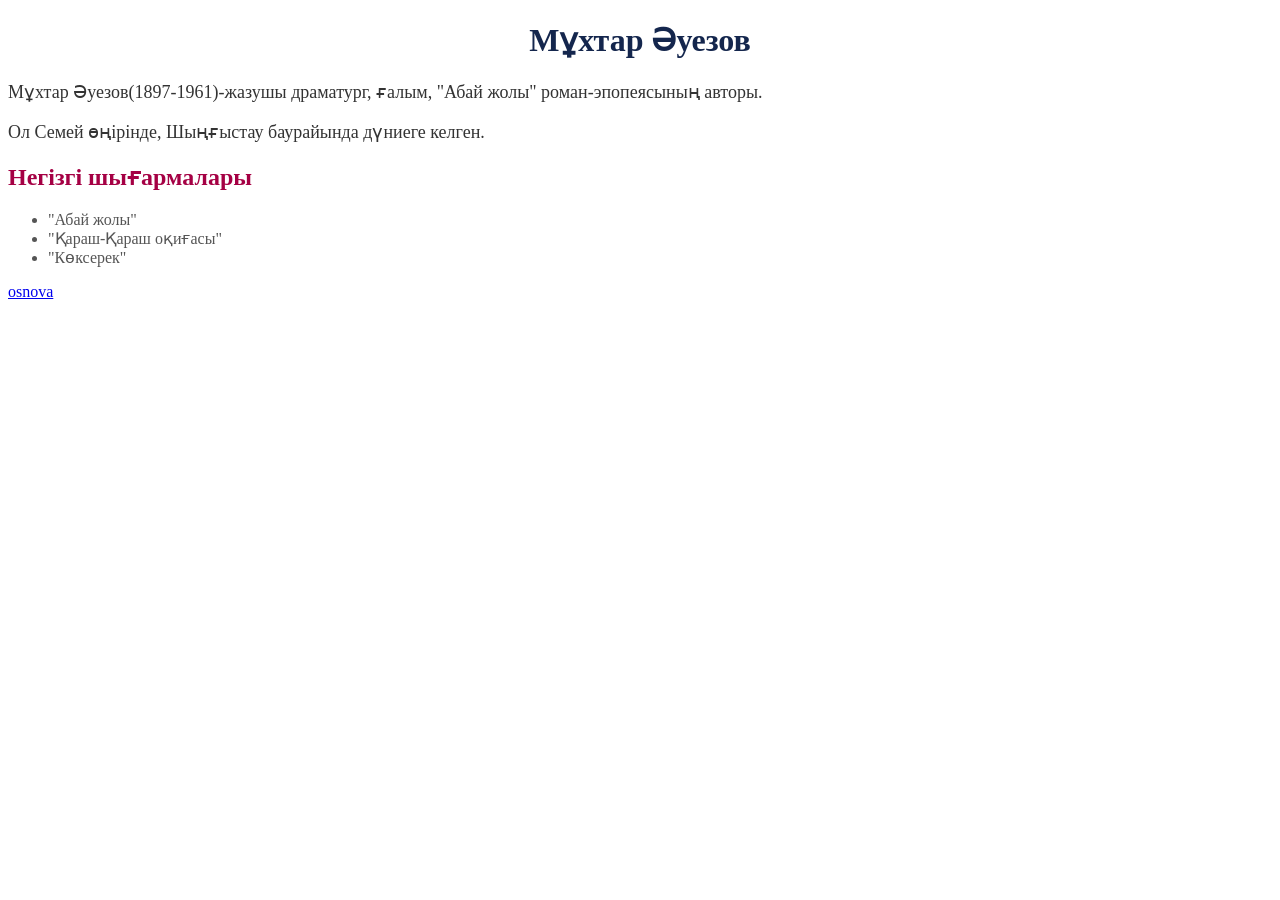
<file: adinok/3-shi/index.html>
<!DOCTYPE html>
<html lang="en">
<head>
    <meta charset="UTF-8">
    <meta name="viewport" content="width=device-width, initial-scale=1.0">
    <title>Document</title>

    <link rel="stylesheet" href="style.css">
       
</head>
<body>
    <h1>Мұхтар Әуезов</h1>
    <p>Мұхтар Әуезов(1897-1961)-жазушы драматург, ғалым, "Абай жолы" роман-эпопеясының авторы.</p>
    <p>Ол Семей өңірінде, Шыңғыстау баурайында дүниеге келген.</p>
    <h2>Негізгі шығармалары</h2>
    <ul>
        <li>"Абай жолы"</li>
        <li>"Қараш-Қараш оқиғасы"</li>
        <li>"Көксерек"</li>
    </ul>

    <a href="../../index.html">osnova</a>
</body>
</html>
</file>
<file: adinok/3-shi/style.css>
h1{
            color: #14264d;
            text-align: center;
        }
        h2{
            color: #a50044;

        }
        p{
            color: #333;
            font-size: 18px;
        }
        ul{
            color: #555;
            
        }
</file>
